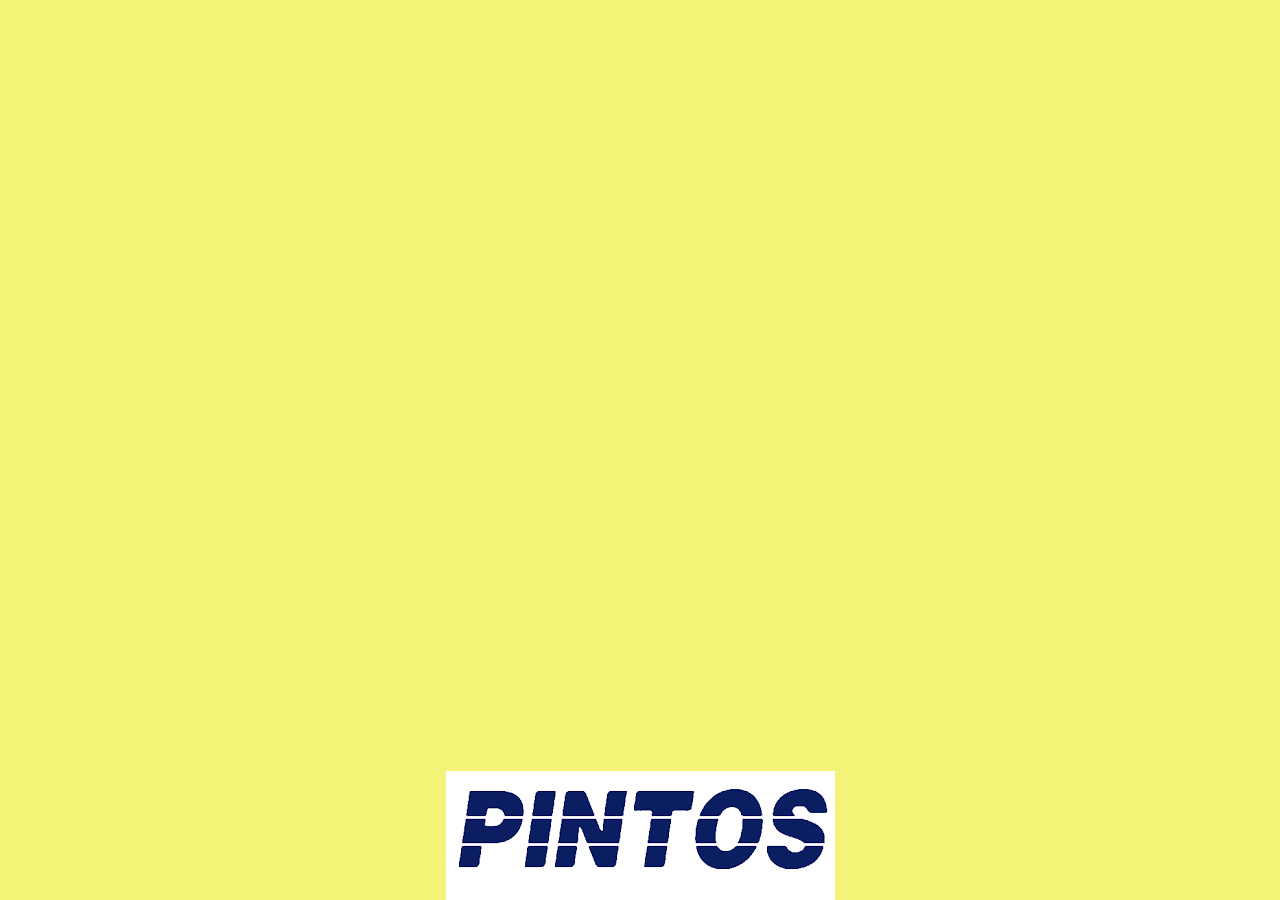
<file: testedeestagio/desafio 3/index.html>
<!DOCTYPE html>
<html lang="pt">
<head>
    <meta charset="UTF-8">
    <meta http-equiv="X-UA-Compatible" content="IE=edge">
    <meta name="viewport" content="width=device-width, initial-scale=1.0">
    <link rel="stylesheet" href="style.css">
    <title>Desafio 3</title>
</head>
<body>
  <script src="script.js"></script>
</body>
</html>
</file>
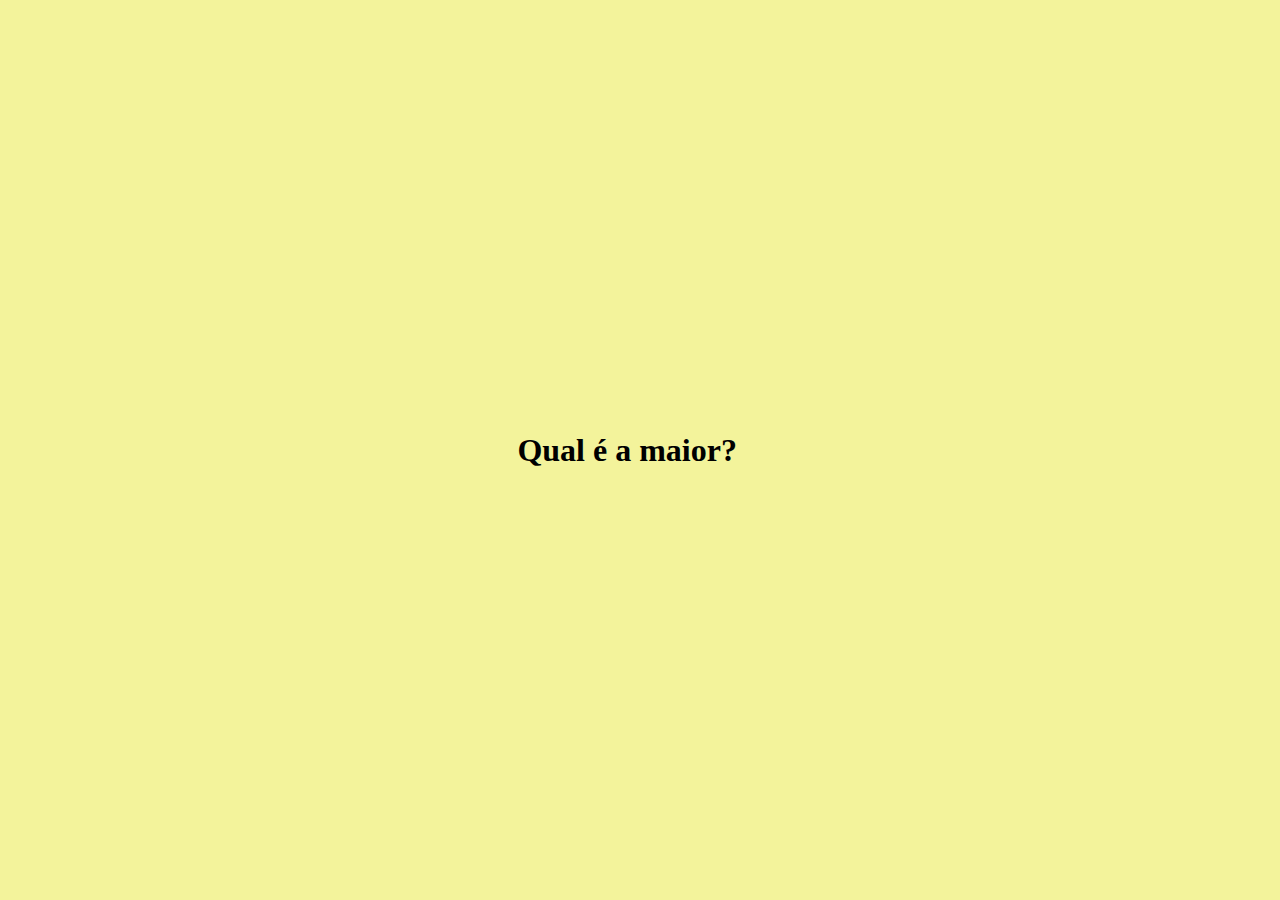
<file: testedeestagio/desafio1/index.html>
<!DOCTYPE html>
<html lang="pt">
<head>
    <meta charset="UTF-8">
    <meta http-equiv="X-UA-Compatible" content="IE=edge">
    <meta name="viewport" content="width=device-width, initial-scale=1.0">
    <link rel="stylesheet" href="style.css">
    <title>Desafio 1</title>
</head>
<body>
    <h1>Qual é a maior?</h1>
    
   <script src="script.js"></script>
</body>
</html>
</file>
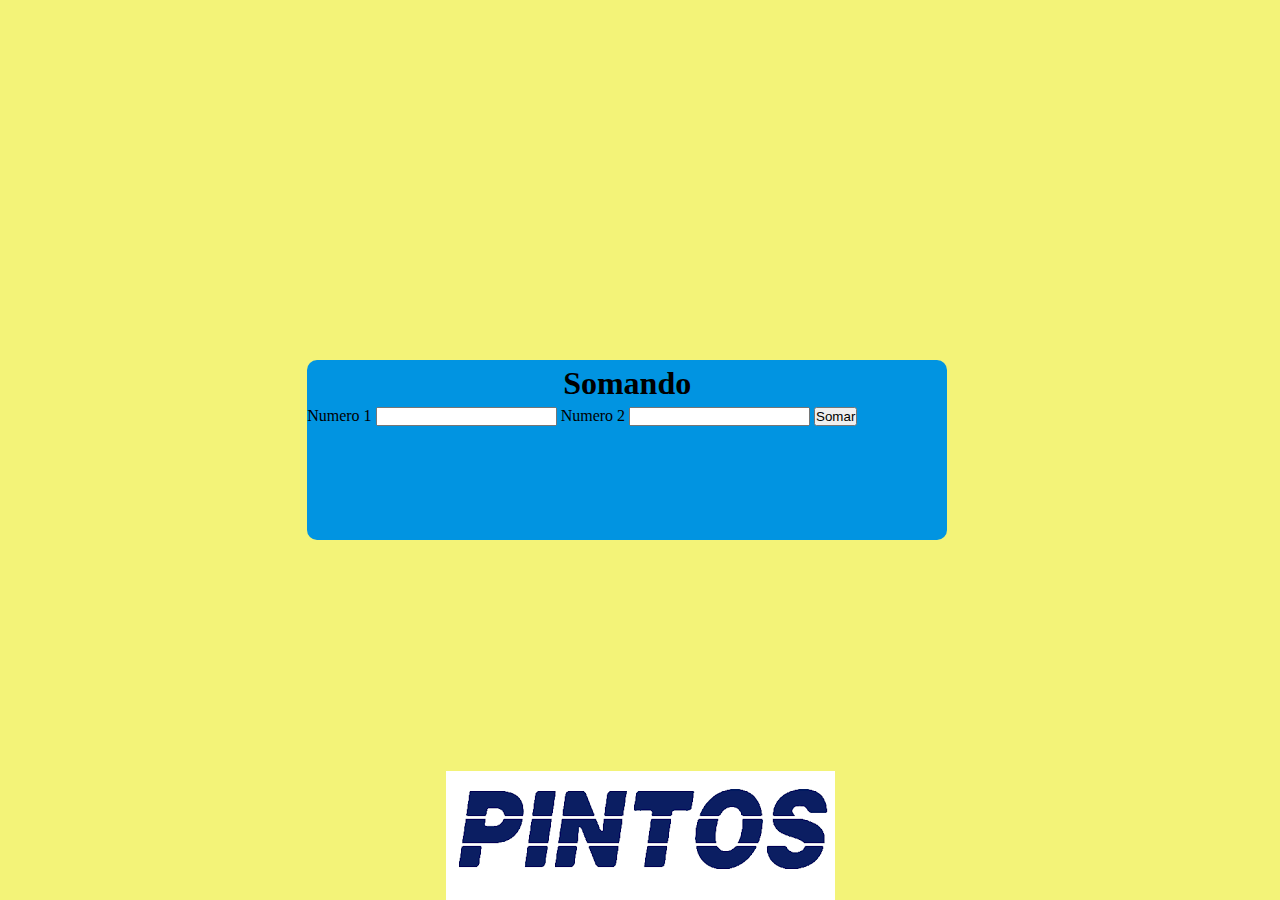
<file: testedeestagio/desafio2/index.html>
<!DOCTYPE html>
<html lang="pt">
<head>
    <meta charset="UTF-8">
    <meta http-equiv="X-UA-Compatible" content="IE=edge">
    <meta name="viewport" content="width=device-width, initial-scale=1.0">
    <link rel="stylesheet" href="style.css">
    <title>Desafio 2</title>
</head>
<body>
  <section>

      <h1>Somando</h1>
      <label for="numero1">Numero 1</label>
      <input type="text" id="num1">
      <label for="numero2">Numero 2</label>
      <input type="text" id="num2">
         <button value="somar" onclick="somar()">Somar</button>
    <div id="res"></div>
  </section>
 
  <script src="script.js"></script>
</body>
</html>
</file>
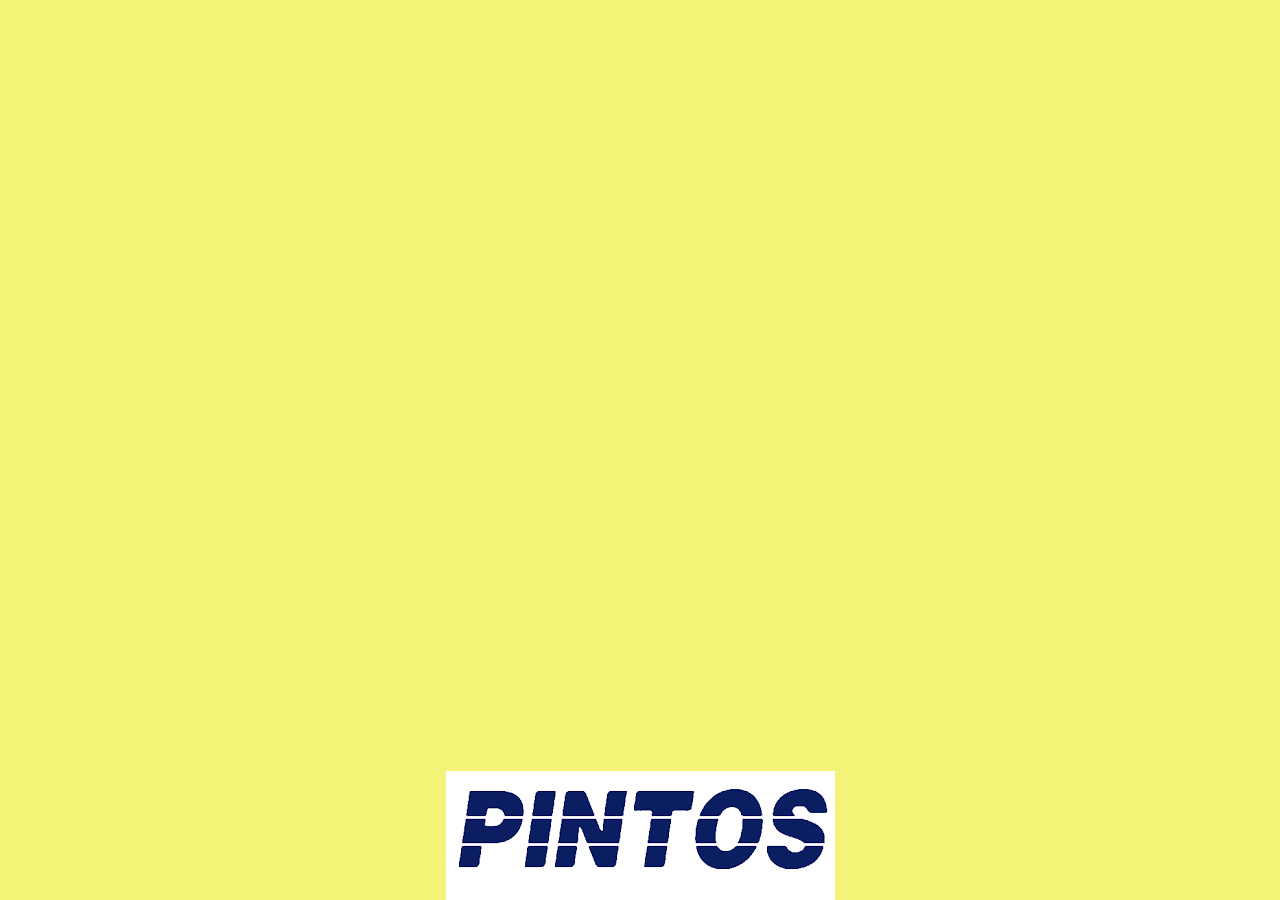
<file: testedeestagio/desafio4/index.html>
<!DOCTYPE html>
<html lang="pt">
<head>
    <meta charset="UTF-8">
    <meta http-equiv="X-UA-Compatible" content="IE=edge">
    <meta name="viewport" content="width=device-width, initial-scale=1.0">
    <link rel="stylesheet" href="style.css">
    <title>Desafio 4</title>
</head>
<body>
  <script src="script.js"></script>
</body>
</html>
</file>
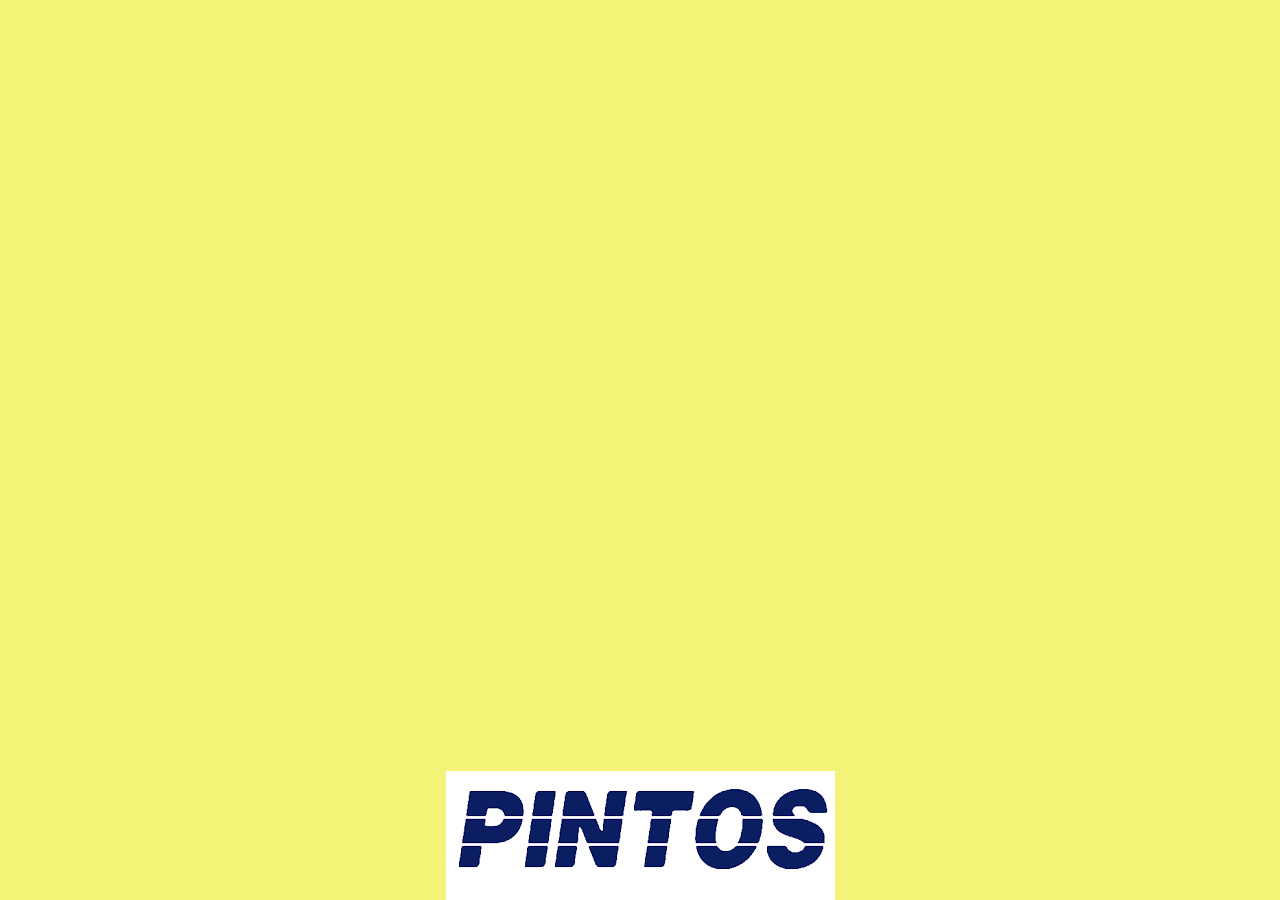
<file: testedeestagio/desafio5/index.html>
<!DOCTYPE html>
<html lang="pt">
<head>
    <meta charset="UTF-8">
    <meta http-equiv="X-UA-Compatible" content="IE=edge">
    <meta name="viewport" content="width=device-width, initial-scale=1.0">
    <link rel="stylesheet" href="style.css">
    <title>Desafio 5</title>
</head>
<body>
  <script src="script.js"></script>
</body>
</html>
</file>
<file: testedeestagio/desafio 3/style.css>
@charset "UTF-8" ;

*{
    margin: 0;
    padding: 0;

}

body{
    position: relative;
    width: 98vw;
    height: 100vh;
    background-image: url(logo-pintos.png);
    background-repeat: no-repeat;
    background-position: bottom;
    background-color: rgb(243, 243, 120);
}
</file>
<file: testedeestagio/desafio1/style.css>
@charset "UTF-8" ;

*{
    margin: 0;
    padding: 0;

}

body{
    position: relative;
    width: 98vw;
    height: 100vh;
    background-color: rgb(243, 243, 155);
}

h1{
    position: absolute;
    top: 50%;
    left: 50%;
    transform: translate(-50% , -50%);
}
</file>
<file: testedeestagio/desafio2/style.css>
@charset "UTF-8" ;

*{
    margin: 0;
    padding: 0;

}

body{
    position: relative;
    width: 98vw;
    height: 100vh;
    background-image: url(logo-pintos.png);
    background-repeat: no-repeat;
    background-position: bottom;
    background-color: rgb(243, 243, 120);
}

h1{
    text-align: center;
    margin: 5px;
}

#res{
    text-align: center;
    font-size: 30px;
    margin: 6px;
}

section{
    position: absolute;
    top: 50%;
    left: 50%;
    transform: translate(-50% , -50%);
   width: 50vw;
   height: 20vh;
   background-color: rgb(1, 148, 225);
   border-radius: 10px;
}
</file>
<file: testedeestagio/desafio4/style.css>
@charset "UTF-8" ;

*{
    margin: 0;
    padding: 0;

}

body{
    position: relative;
    width: 98vw;
    height: 100vh;
    background-image: url(logo-pintos.png);
    background-repeat: no-repeat;
    background-position: bottom;
    background-color: rgb(243, 243, 120);
}
</file>
<file: testedeestagio/desafio5/style.css>
@charset "UTF-8" ;

*{
    margin: 0;
    padding: 0;

}

body{
    position: relative;
    width: 98vw;
    height: 100vh;
    background-image: url(logo-pintos.png);
    background-repeat: no-repeat;
    background-position: bottom;
    background-color: rgb(243, 243, 120);
}
</file>
